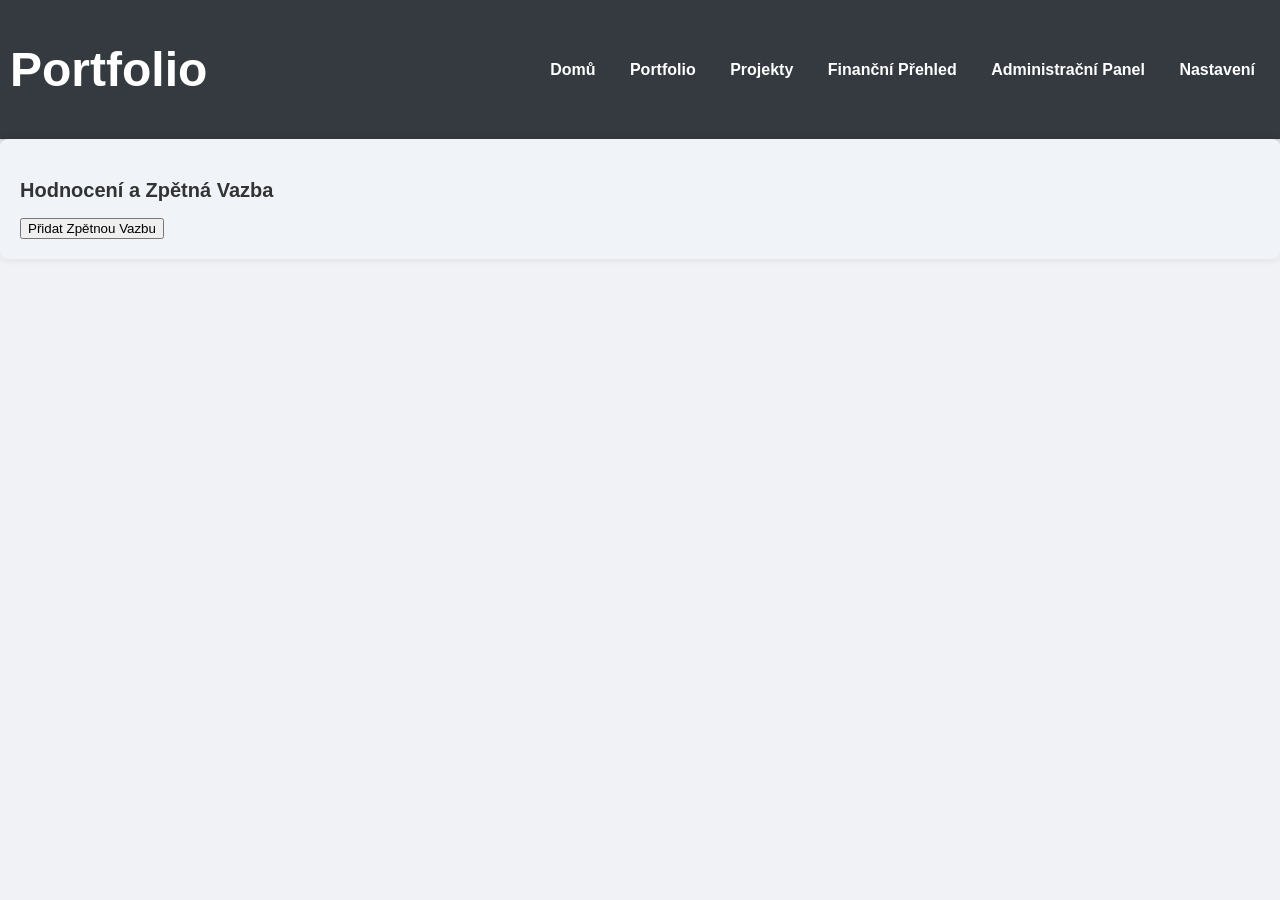
<file: portfolio.html>
<!DOCTYPE html>
<html lang="en">
<head>
    <meta charset="UTF-8">
    <meta name="viewport" content="width=device-width, initial-scale=1.0">
    <title>Portfolio Pracovníků</title>
    <link rel="stylesheet" href="styles.css">
</head>
<body>
    <!-- Navigační panel -->
    <div class="navbar">
        <div class="logo">
            <h1>Portfolio</h1>
        </div>
        <div class="nav-links">
            <a href="index.html" data-translate="home">Domů</a>
            <a href="portfolio.html" data-translate="portfolio">Portfolio</a>
            <a href="projects.html" data-translate="projects">Projekty</a>
            <a href="finance.html" data-translate="financialOverview">Finanční Přehled</a>
            <a href="admin.html" data-translate="adminPanel">Admin Panel</a>
            <a href="settings.html" data-translate="settings">Nastavení</a>
        </div>
    </div>

    <!-- Sekce hodnocení a zpětné vazby -->
    <div class="feedback-section">
        <h3>Hodnocení a Zpětná Vazba</h3>
        <ul id="feedback-list">
            <!-- Zde budou zobrazena hodnocení a komentáře -->
        </ul>
        <button onclick="addFeedback()">Přidat Zpětnou Vazbu</button>
    </div>

    <script src="script.js"></script>
</body>
</html>
</file>
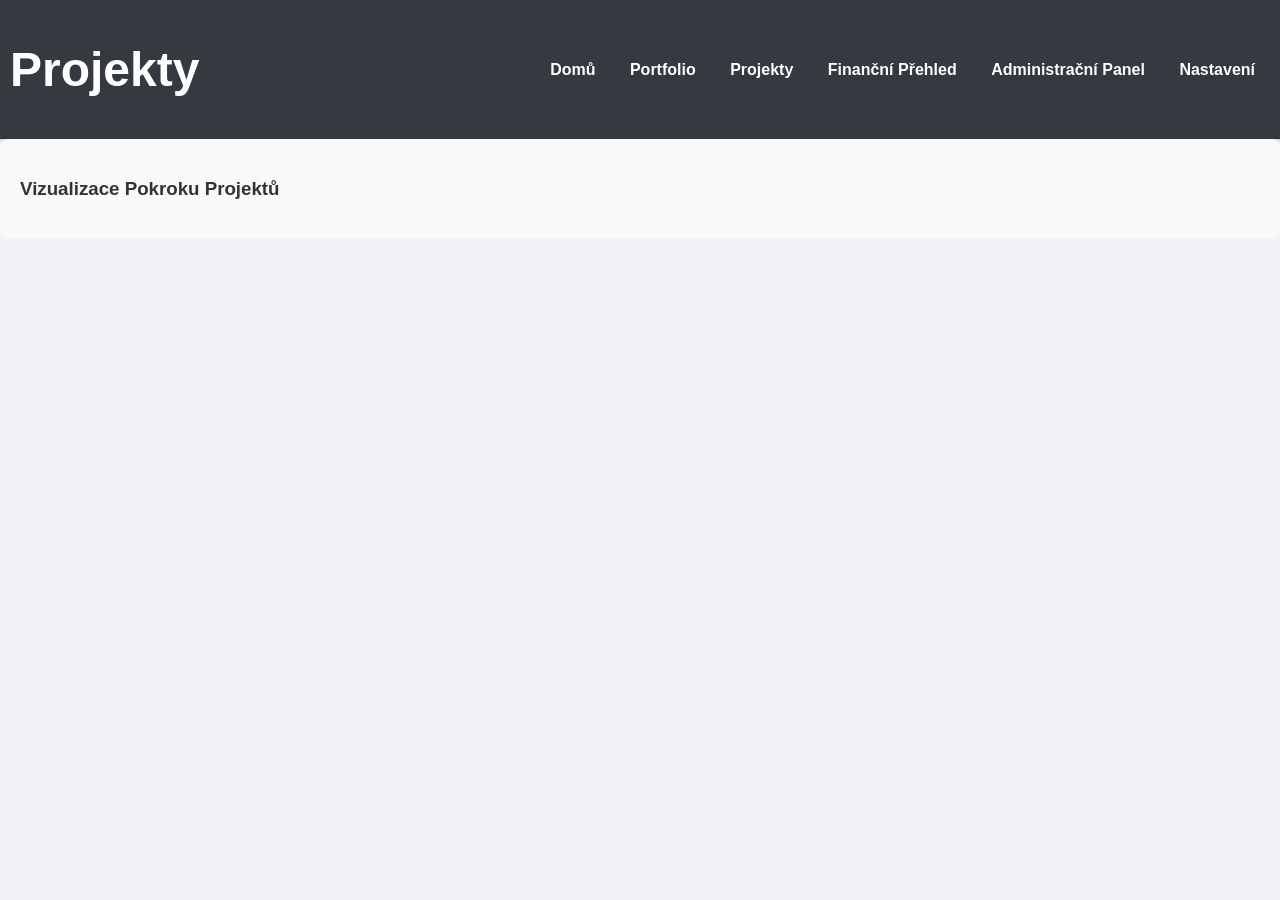
<file: projects.html>
<!DOCTYPE html>
<html lang="en">
<head>
    <meta charset="UTF-8">
    <meta name="viewport" content="width=device-width, initial-scale=1.0">
    <title>Projekty</title>
    <link rel="stylesheet" href="styles.css">
</head>
<body>
    <!-- Navigační panel -->
    <div class="navbar">
        <div class="logo">
            <h1>Projekty</h1>
        </div>
        <div class="nav-links">
            <a href="index.html" data-translate="home">Domů</a>
            <a href="portfolio.html" data-translate="portfolio">Portfolio</a>
            <a href="projects.html" data-translate="projects">Projekty</a>
            <a href="finance.html" data-translate="financialOverview">Finanční Přehled</a>
            <a href="admin.html" data-translate="adminPanel">Admin Panel</a>
            <a href="settings.html" data-translate="settings">Nastavení</a>
        </div>
    </div>

    <!-- Vizualizace pokroku projektů -->
    <div class="progress-visualization">
        <h3>Vizualizace Pokroku Projektů</h3>
        <div class="progress-bars" id="progress-bars">
            <!-- Zde budou zobrazeny pokrokové bary projektů -->
        </div>
    </div>

    <script src="script.js"></script>
</body>
</html>
</file>
<file: styles.css>
/* Resetování základních stylů */
body, html {
    margin: 0;
    padding: 0;
    font-family: Arial, sans-serif;
    background-color: #f0f2f5;
    color: #333;
}

/* Navigační panel */
.navbar {
    background-color: #343a40;
    padding: 10px;
    display: flex;
    justify-content: space-between;
    align-items: center;
    color: white;
    box-shadow: 0 2px 5px rgba(0, 0, 0, 0.2);
}

.nav-links a {
    color: white;
    margin: 0 15px;
    text-decoration: none;
    font-weight: bold;
    transition: color 0.2s;
}

.nav-links a:hover {
    color: #17a2b8;
}

/* Logo a přepínač jazyka */
.logo {
    font-size: 24px;
    font-weight: bold;
}

.language-switcher button {
    background-color: #6c757d;
    color: white;
    border: none;
    padding: 8px 12px;
    margin-left: 10px;
    cursor: pointer;
    border-radius: 5px;
    transition: background-color 0.3s;
}

.language-switcher button:hover {
    background-color: #495057;
}

/* Hlavní obsah stránky */
.content {
    max-width: 1200px;
    margin: 20px auto;
    padding: 20px;
    background-color: #ffffff;
    border-radius: 8px;
    box-shadow: 0 0 10px rgba(0, 0, 0, 0.1);
}

/* Styly pro tlačítka */
.button, .chart-container button, .modal-content button {
    background-color: #007bff;
    color: white;
    padding: 12px 20px;
    margin: 10px 0;
    border: none;
    cursor: pointer;
    border-radius: 5px;
    transition: background-color 0.3s;
}

.button:hover, .chart-container button:hover, .modal-content button:hover {
    background-color: #0056b3;
}

/* Styly karet a boxů */
.card {
    background-color: #f8f9fa;
    border-radius: 8px;
    box-shadow: 0 0 10px rgba(0, 0, 0, 0.1);
    padding: 20px;
    margin-bottom: 20px;
    transition: box-shadow 0.3s ease;
}

.card:hover {
    box-shadow: 0 0 15px rgba(0, 123, 255, 0.3);
}

/* Styl pro hodnocení a zpětnou vazbu */
.feedback-section {
    background-color: #f0f4f8;
    padding: 20px;
    border-radius: 8px;
    box-shadow: 0 0 8px rgba(0, 0, 0, 0.1);
}

.feedback-section h3 {
    font-size: 20px;
    margin-bottom: 15px;
}

.feedback-item {
    background-color: #ffffff;
    padding: 10px;
    border-radius: 5px;
    margin-bottom: 10px;
    box-shadow: 0 0 5px rgba(0, 0, 0, 0.1);
}

/* Responzivní design */
@media (max-width: 1024px) {
    .navbar {
        flex-direction: column;
        align-items: center;
    }

    .nav-links {
        display: flex;
        flex-direction: column;
        gap: 15px;
        text-align: center;
    }

    .content {
        padding: 15px;
    }
}

/* Styl pro vizualizaci pokroku projektů */
.progress-visualization {
    padding: 20px;
    background-color: #f8f9fa;
    border-radius: 8px;
    margin-bottom: 20px;
}

.progress-bar {
    margin-bottom: 15px;
}

.progress-container {
    width: 100%;
    background-color: #e9ecef;
    border-radius: 5px;
    overflow: hidden;
}

.progress-fill {
    height: 25px;
    background-color: #28a745;
    transition: width 0.4s ease;
    text-align: center;
    color: white;
    line-height: 25px;
    border-radius: 5px 0 0 5px;
}

/* Styl pro notifikace v reálném čase */
.real-time-notification {
    position: fixed;
    top: 20px;
    right: 20px;
    background-color: #007bff;
    color: white;
    padding: 10px 20px;
    border-radius: 5px;
    box-shadow: 0 0 10px rgba(0, 0, 0, 0.2);
    opacity: 1;
    transition: opacity 0.5s ease;
    z-index: 1000;
}

.real-time-notification.fade-out {
    opacity: 0;
}

/* Styl pro správu souborů */
.file-management {
    background-color: #ffffff;
    padding: 20px;
    border-radius: 8px;
    box-shadow: 0 0 8px rgba(0, 0, 0, 0.1);
}

.file-management h2 {
    font-size: 22px;
    margin-bottom: 15px;
}

.file-management ul {
    list-style-type: none;
    padding: 0;
}

.file-management li {
    padding: 8px;
    background-color: #f0f2f5;
    margin-bottom: 10px;
    border-radius: 5px;
    box-shadow: 0 0 5px rgba(0, 0, 0, 0.1);
}
</file>
